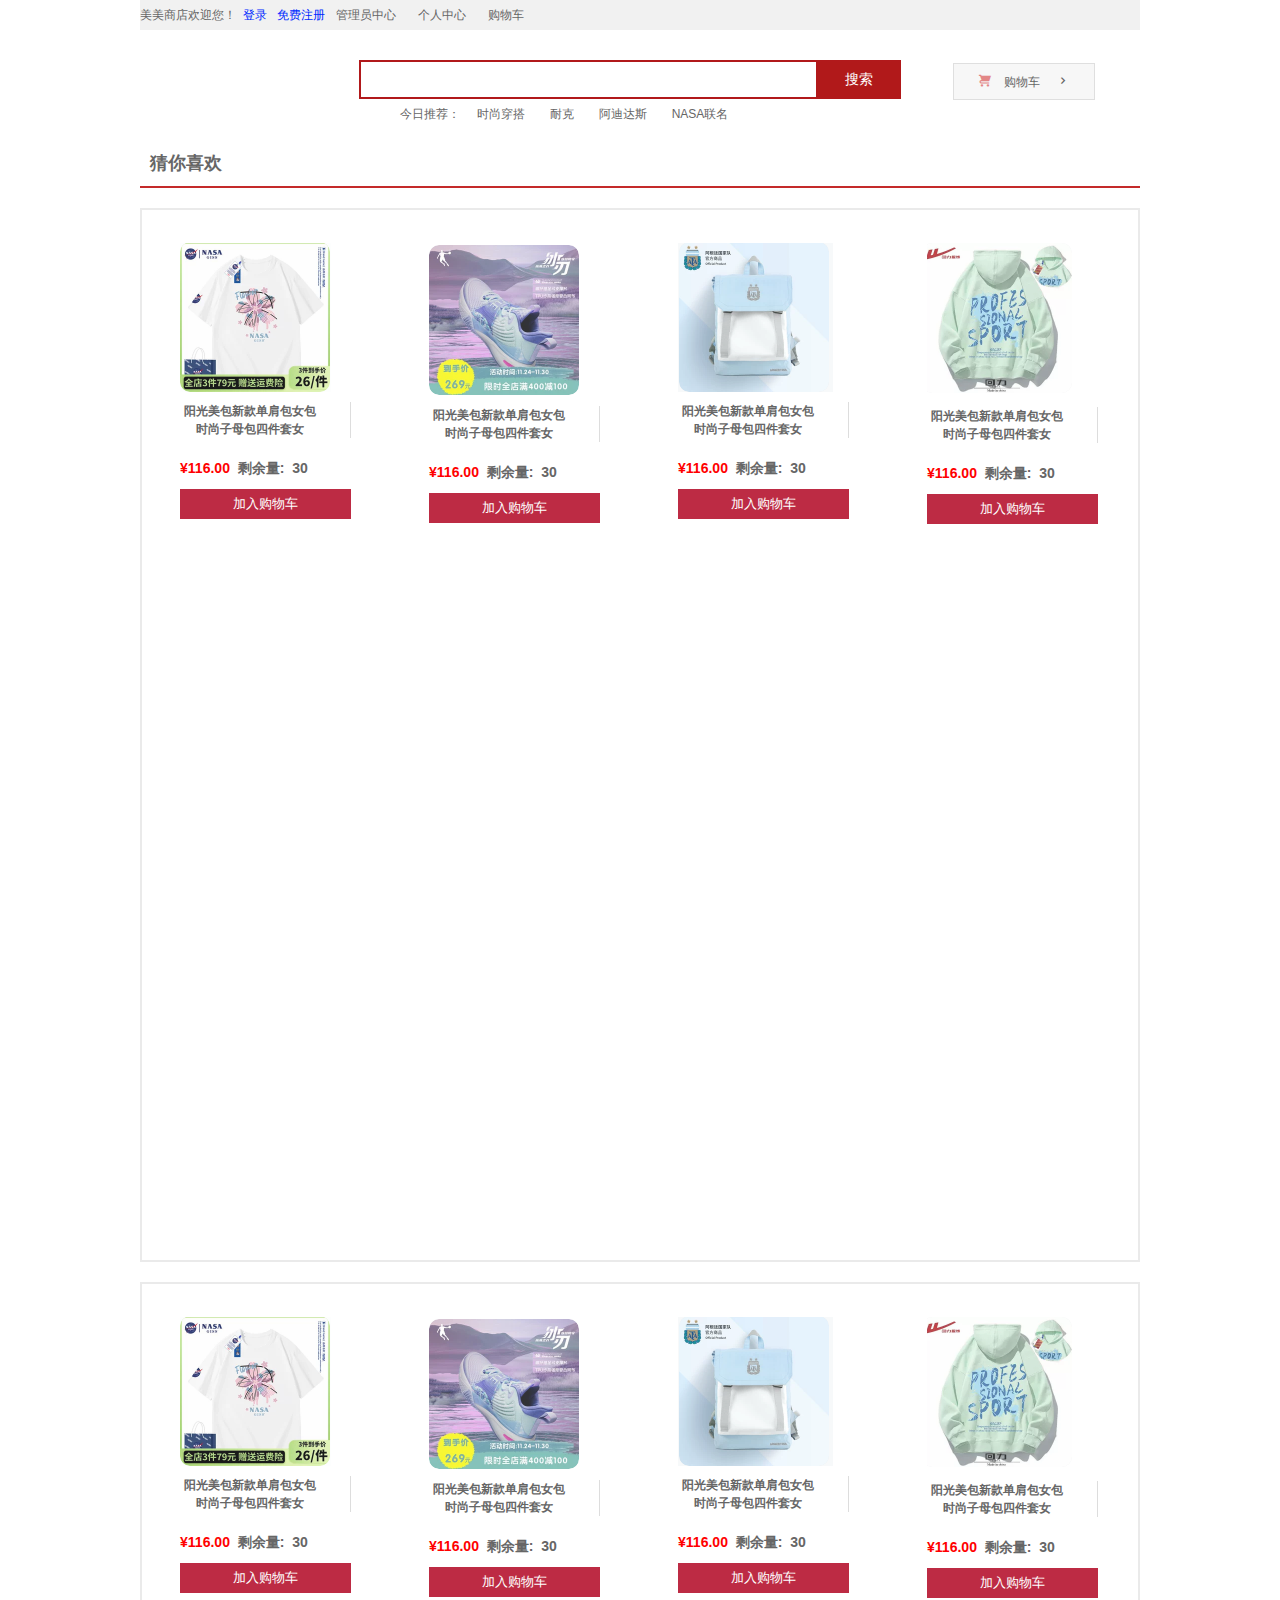
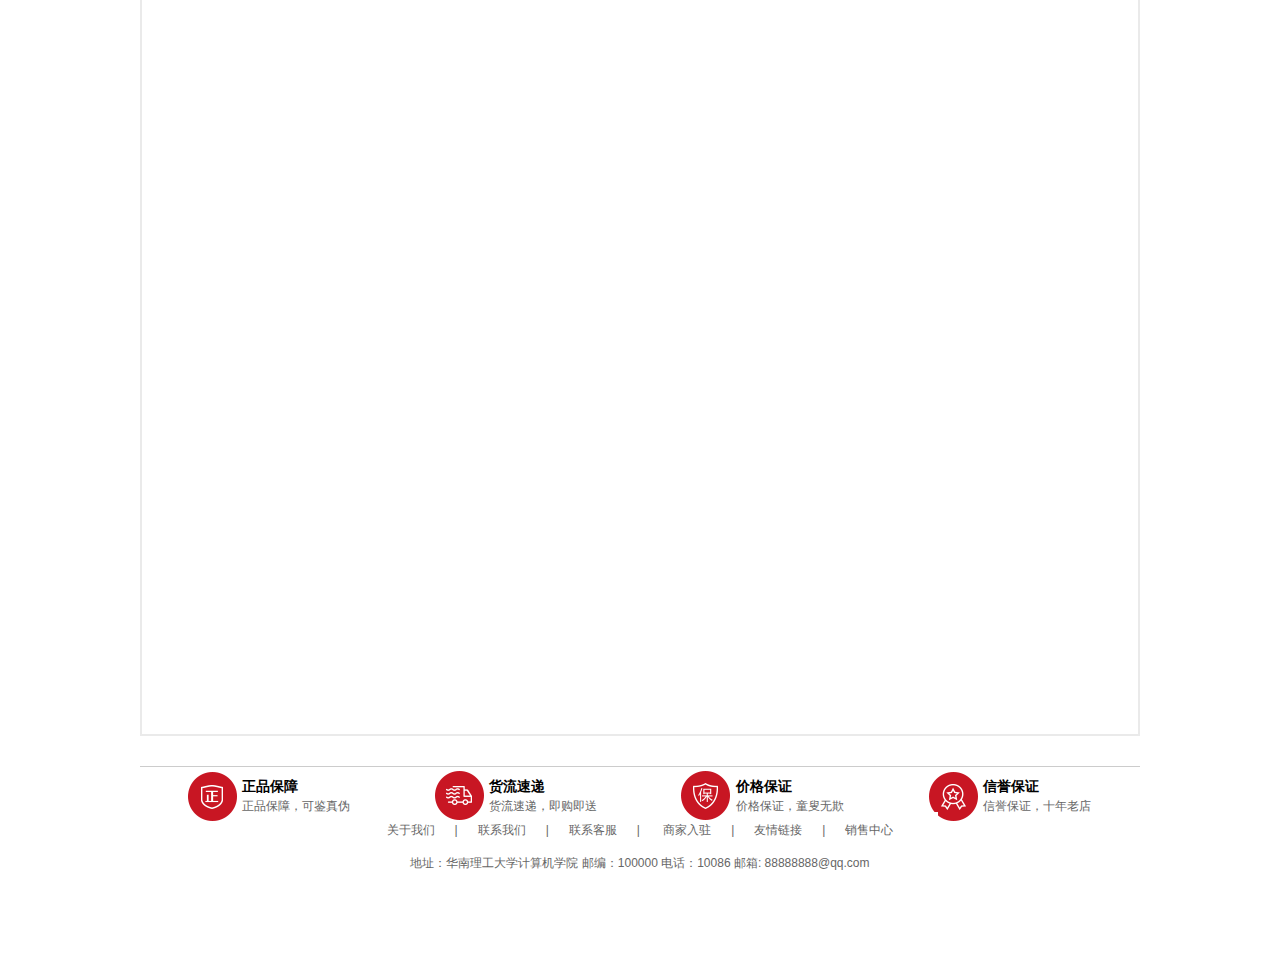
<file: web/html/index.html>
<!DOCTYPE html>
<html lang="en">

<head>
    <meta charset="UTF-8">
    <meta name="viewport" content="width=device-width, initial-scale=1.0">
    <!-- SEO优化 -->
    <title>陈远生的商店！</title>
    <meta name="description" content="南院百家汇-专业综合网上购物商城，服务良好。销售生活用品、学习用户、水果等" />
    <meta name="keywords" content="南宁学院，百家汇，超市，水果，生活用品" />
    <!-- 引入favicon图标 -->
    <link rel="the_top icon" href="../icon.ico" />
    <!-- 连接初始化样式 -->
    <link rel="stylesheet" href="../css/base.css">
    <!-- 连接公共样式 -->
    <link rel="stylesheet" href="../css/common.css">
    <!-- 引入index样式 -->
    <link rel="stylesheet" href="../css/index.css">
</head>

<!-- 导航栏模块top -->
<section>
    <div class="frame">
        <div class="the_top">
            <div class="topleft">
                <ul>
                    <li>美美商店欢迎您！</li>
                    <li>
                        <a href="login.html"><span style="color: #002aff ">&nbsp;&nbsp;登录</span></a>
                        <a href="register.html" ><span style="color: #002aff ">&nbsp;&nbsp;免费注册</span></a>
                    </li>
                </ul>
            </div>
            <div class="topright">
                <ul>
                    <li><a href="admin.html" >管理员中心</a></li>
                    <li><a href="user.html" >个人中心</a></li>
                    <li><a href="shopping.html">购物车</a></li>
                </ul>
            </div>
        </div>
    </div>
</section>

<!-- 搜索栏模块 -->
<header class="header frame">
    <div class="search">
        <input type="search">
        <button>搜索</button>
    </div>
    <div class="hotwords">
        <ul>
            <li><span>今日推荐：&nbsp;&nbsp;&nbsp;&nbsp;&nbsp;</span></li>
            <li><a href="#">时尚穿搭</a></li>
            <li><a href="#">耐克</a></li>
            <li><a href="#">阿迪达斯</a></li>
            <li><a href="#">NASA联名</a></li>
        </ul>
    </div>
    <a href="shopping.html"><div class="shopping">购物车
    </div></a>
</header>

<!--猜你喜欢  -->
<div class="frame">
    <div class="headline">
        <h3>猜你喜欢</h3>
    </div>
</div>

<div class="frame">
    <div class="like">
        <div class="like-bd">
            <ul>
                <li>
                    <dl>
                        <dd>
                            <img src="../pictures/1.png" alt="">
                            <div class="like-text">
                                <p>阳光美包新款单肩包女包时尚子母包四件套女</p>
                                <h3><span style="color: red; ">¥116.00</span>
                                    &nbsp;剩余量:&nbsp;&nbsp;30
                                </h3>
                            </div>
                            <a href="#"><div class="shopping-trolley">加入购物车</div></a>
                        </dd>
                    </dl>
                </li>
                <li>
                    <dl>
                        <dd>
                            <img src="../pictures/2.png" alt="">
                            <div class="like-text">
                                <p>阳光美包新款单肩包女包时尚子母包四件套女</p>
                                <h3><span style="color: red; ">¥116.00</span>
                                    &nbsp;剩余量:&nbsp;&nbsp;30
                                </h3>
                            </div>
                            <a href="#"><div class="shopping-trolley">加入购物车</div></a>
                        </dd>
                    </dl>
                </li>
                <li>
                    <dl>
                        <dd>
                            <img src="../pictures/3.png" alt="">
                            <div class="like-text">
                                <p>阳光美包新款单肩包女包时尚子母包四件套女</p>
                                <h3><span style="color: red; ">¥116.00</span>
                                    &nbsp;剩余量:&nbsp;&nbsp;30
                                </h3>
                            </div>
                            <a href="#"><div class="shopping-trolley">加入购物车</div></a>
                        </dd>
                    </dl>
                </li>
                <li>
                    <dl>
                        <dd>
                            <img src="../pictures/4.png" alt="">
                            <div class="like-text">
                                <p>阳光美包新款单肩包女包时尚子母包四件套女</p>
                                <h3><span style="color: red; ">¥116.00</span>
                                    &nbsp;剩余量:&nbsp;&nbsp;30
                                </h3>
                            </div>
                            <a href="#"><div class="shopping-trolley">加入购物车</div></a>
                        </dd>
                    </dl>
                </li>
            </ul>
        </div>
    </div>
</div>

<div class="frame">
    <div class="like">
        <div class="like-bd">
            <ul>
                <li>
                    <dl>
                        <dd>
                            <img src="../pictures/1.png" alt="">
                            <div class="like-text">
                                <p>阳光美包新款单肩包女包时尚子母包四件套女</p>
                                <h3><span style="color: red; ">¥116.00</span>
                                    &nbsp;剩余量:&nbsp;&nbsp;30
                                </h3>
                            </div>
                            <a href="#"><div class="shopping-trolley">加入购物车</div></a>
                        </dd>
                    </dl>
                </li>
                <li>
                    <dl>
                        <dd>
                            <img src="../pictures/2.png" alt="">
                            <div class="like-text">
                                <p>阳光美包新款单肩包女包时尚子母包四件套女</p>
                                <h3><span style="color: red; ">¥116.00</span>
                                    &nbsp;剩余量:&nbsp;&nbsp;30
                                </h3>
                            </div>
                            <a href="#"><div class="shopping-trolley">加入购物车</div></a>
                        </dd>
                    </dl>
                </li>
                <li>
                    <dl>
                        <dd>
                            <img src="../pictures/3.png" alt="">
                            <div class="like-text">
                                <p>阳光美包新款单肩包女包时尚子母包四件套女</p>
                                <h3><span style="color: red; ">¥116.00</span>
                                    &nbsp;剩余量:&nbsp;&nbsp;30
                                </h3>
                            </div>
                            <a href="#"><div class="shopping-trolley">加入购物车</div></a>
                        </dd>
                    </dl>
                </li>
                <li>
                    <dl>
                        <dd>
                            <img src="../pictures/4.png" alt="">
                            <div class="like-text">
                                <p>阳光美包新款单肩包女包时尚子母包四件套女</p>
                                <h3><span style="color: red; ">¥116.00</span>
                                    &nbsp;剩余量:&nbsp;&nbsp;30
                                </h3>
                            </div>
                            <a href="#"><div class="shopping-trolley">加入购物车</div></a>
                        </dd>
                    </dl>
                </li>
            </ul>
        </div>
    </div>
</div>









<!-- 底部栏目 -->
<div class="frame" >
    <div class="bottom_blank"></div>
    <div class="bottom_column">
        <ul>
            <li>
                <h5 class="logo1"></h5>
                <div class="service_txt">
                    <h4>正品保障</h4>
                    <p>正品保障，可鉴真伪</p>
                </div>
            </li>
            <li>
                <h5 class="logo2"></h5>
                <div class="service_txt">
                    <h4>货流速递</h4>
                    <p>货流速递，即购即送</p>
                </div>
            </li>
            <li>
                <h5 class="logo3"></h5>
                <div class="service_txt">
                    <h4>价格保证</h4>
                    <p>价格保证，童叟无欺</p>
                </div>
            </li>
            <li>
                <h5 class="logo4"></h5>
                <div class="service_txt">
                    <h4>信誉保证</h4>
                    <p>信誉保证，十年老店</p>
                </div>
            </li>
        </ul>
    </div>
    <!-- 信息模块 -->
    <div class="bottom_column_1">
        <div class="link">
            <a href="#">关于我们</a>|<a href="#">联系我们</a>|<a href="#">联系客服</a>|
            <a href="#">商家入驻</a>|<a href="#">友情链接</a>|<a href="#">销售中心</a>
        </div>
        <div class="copyright">
            地址：华南理工大学计算机学院   邮编：100000   电话：10086  邮箱: 88888888@qq.com
        </div>
    </div>
    <div class="bottom_blank"></div>
    <div class="bottom_blank"></div>
    <div class="bottom_blank"></div>
</div>

</html>
</file>
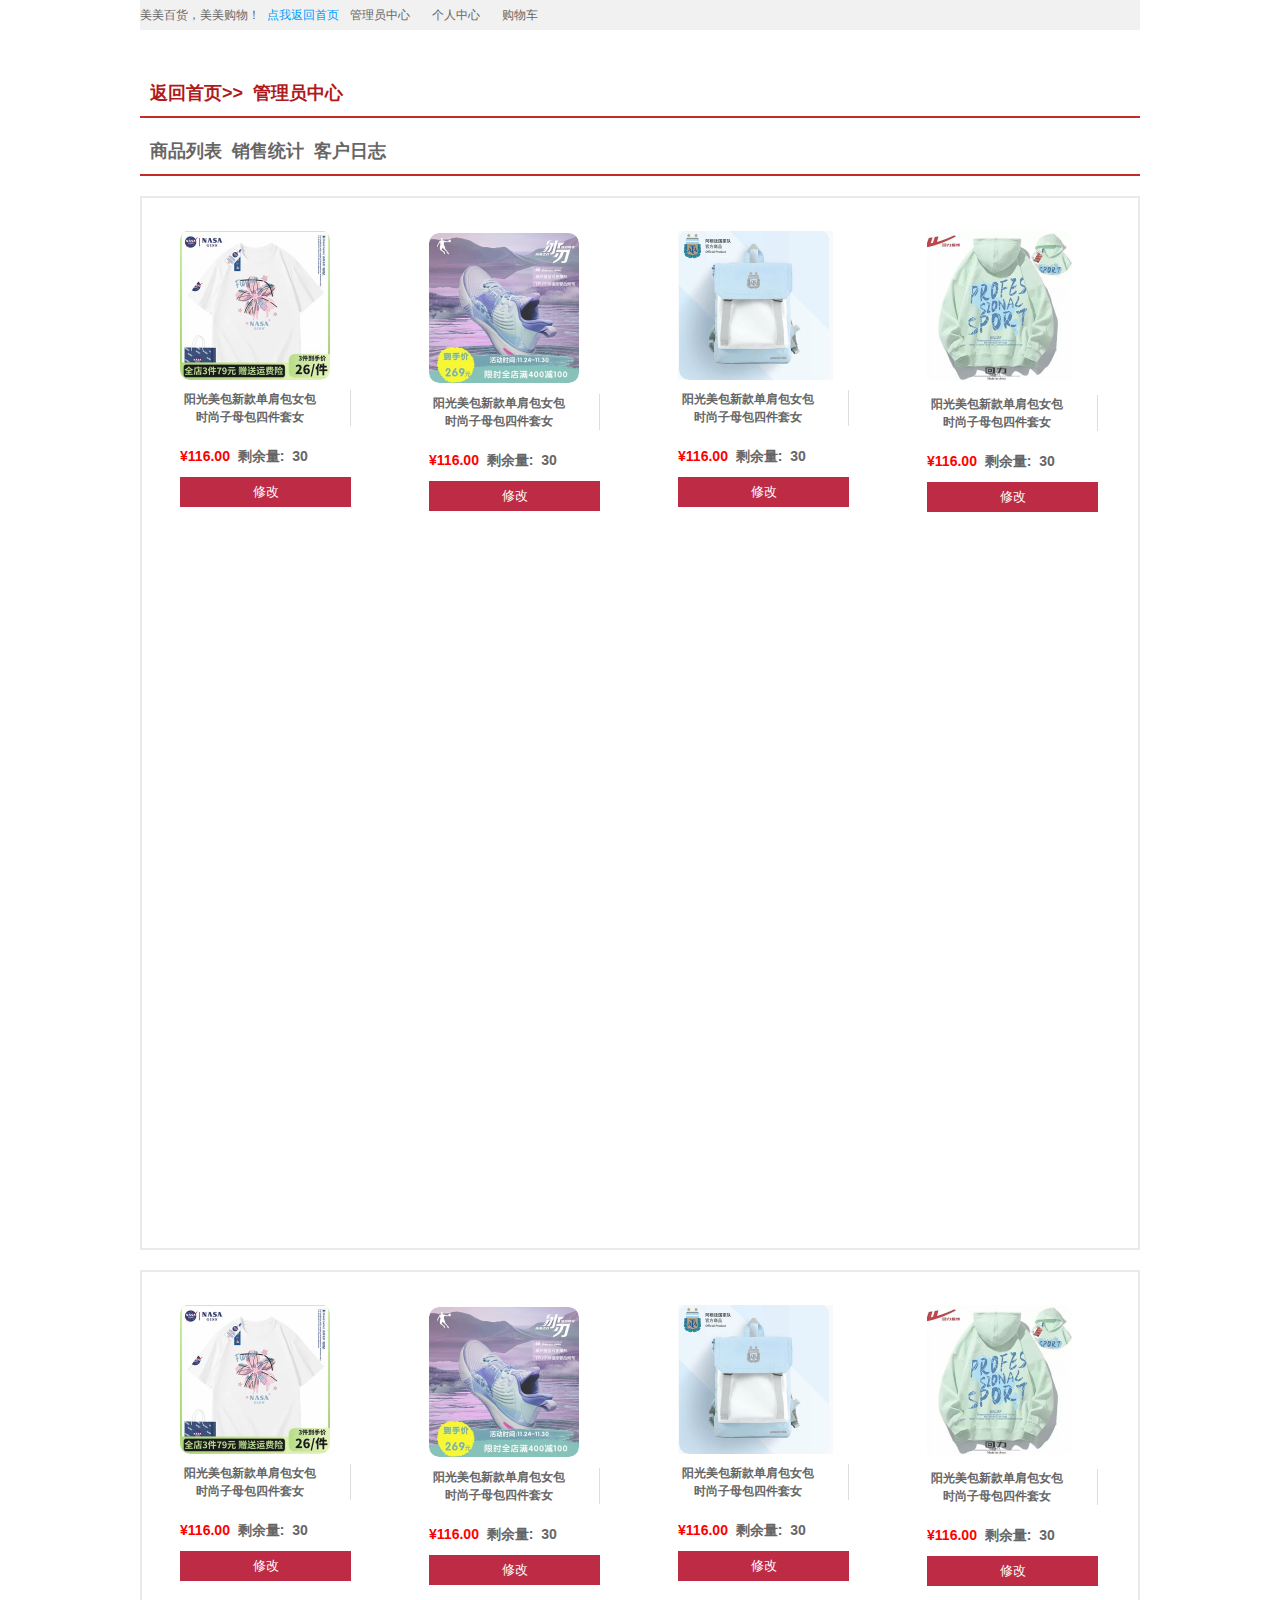
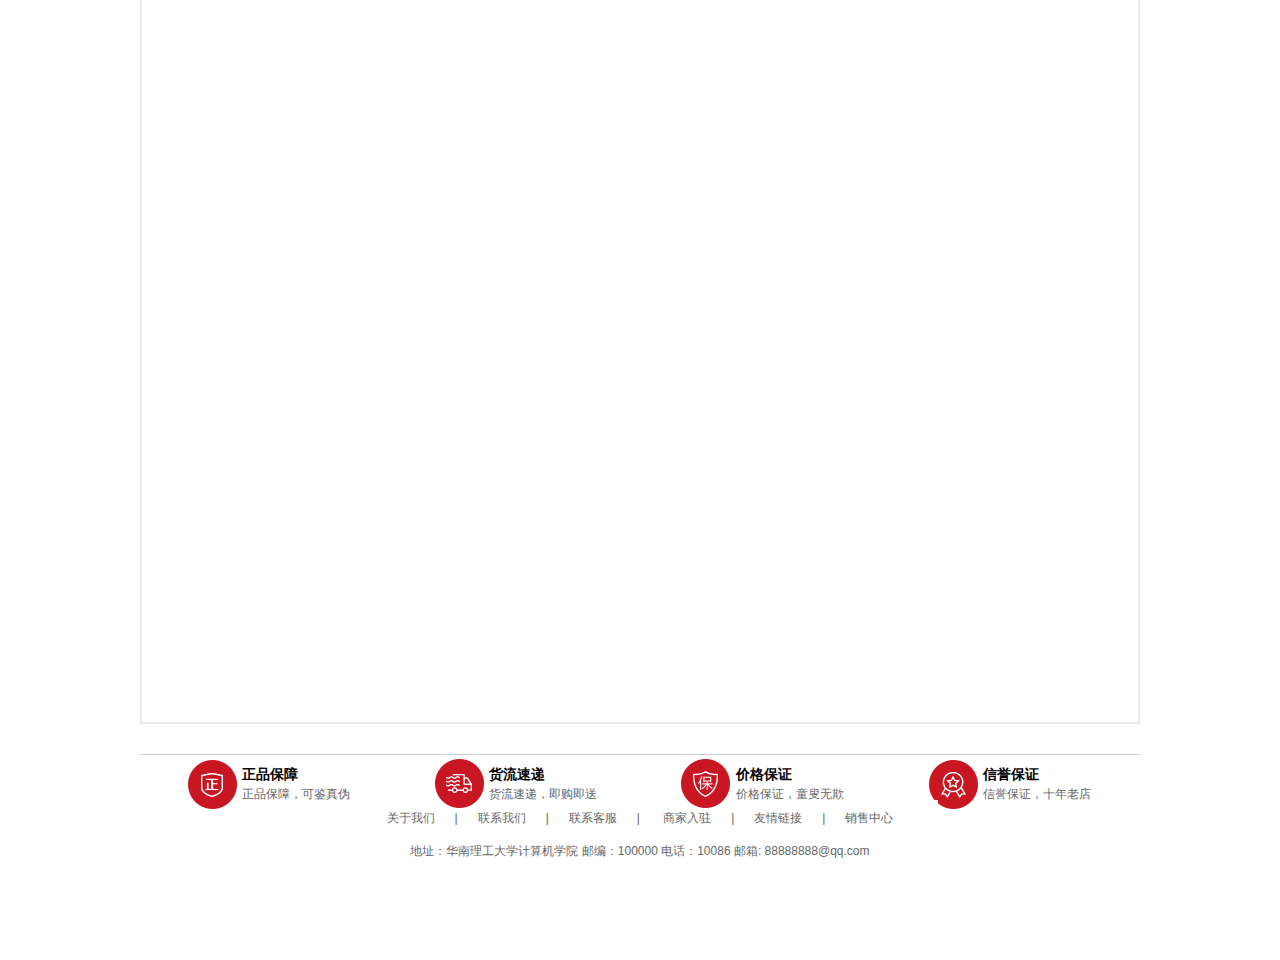
<file: web/html/admin.html>
<!DOCTYPE html>
<html lang="en">
<head>
  <meta charset="UTF-8">
  <meta name="viewport" content="width=device-width, initial-scale=1.0">
  <title>管理员中心</title>
  <link rel="stylesheet" href="../css/base.css">
  <link rel="stylesheet" href="../css/common.css">
  <link rel="stylesheet" href="../css/register.css">
  <link rel="stylesheet" href="../css/index.css">
  <link rel="the_top icon" href="../icon.ico" />
</head>
<body>


<!-- 最顶端导航栏 -->
<section>
  <div class="frame">
    <div class="the_top">
      <div class="topleft">
        <ul>
          <li>美美百货，美美购物！</li>
          <li>&nbsp;&nbsp;<a href="index.html"><span style="color: #009dff">点我返回首页</span> </a></li>
        </ul>
      </div>
      <div class="topright">
        <ul>
          <li><a href="admin.html" >管理员中心</a></li>
          <li><a href="user.html" >个人中心</a></li>
          <li><a href="shopping.html">购物车</a></li>
        </ul>
      </div>
    </div>
  </div>
</section>

<!--第二个导航栏  -->
<div class="frame">
  <div class="head_blank"></div>
  <div class="headline">
    <h3><a href="index.html"> <span style="color: #b1191a">返回首页>></span></a></h3>
    <h3><span style="color: #b1191a">管理员中心</span> </h3>
  </div>
</div>

<!--猜你喜欢  -->
<div class="frame">
  <div class="headline">
    <a href="#"><h3>商品列表</h3></a>
    <a href="#"><h3>销售统计</h3></a>
    <a href="#"><h3>客户日志</h3></a>
  </div>
</div>

<div class="frame">
  <div class="like">
    <div class="like-bd">
      <ul>
        <li>
          <dl>
            <dd>
              <img src="../pictures/1.png" alt="">
              <div class="like-text">
                <p>阳光美包新款单肩包女包时尚子母包四件套女</p>
                <h3><span style="color: red; ">¥116.00</span>
                  &nbsp;剩余量:&nbsp;&nbsp;30
                </h3>
              </div>
              <a href="#"><div class="shopping-trolley">修改</div></a>
            </dd>
          </dl>
        </li>
        <li>
          <dl>
            <dd>
              <img src="../pictures/2.png" alt="">
              <div class="like-text">
                <p>阳光美包新款单肩包女包时尚子母包四件套女</p>
                <h3><span style="color: red; ">¥116.00</span>
                  &nbsp;剩余量:&nbsp;&nbsp;30
                </h3>
              </div>
              <a href="#"><div class="shopping-trolley">修改</div></a>
            </dd>
          </dl>
        </li>
        <li>
          <dl>
            <dd>
              <img src="../pictures/3.png" alt="">
              <div class="like-text">
                <p>阳光美包新款单肩包女包时尚子母包四件套女</p>
                <h3><span style="color: red; ">¥116.00</span>
                  &nbsp;剩余量:&nbsp;&nbsp;30
                </h3>
              </div>
              <a href="#"><div class="shopping-trolley">修改</div></a>
            </dd>
          </dl>
        </li>
        <li>
          <dl>
            <dd>
              <img src="../pictures/4.png" alt="">
              <div class="like-text">
                <p>阳光美包新款单肩包女包时尚子母包四件套女</p>
                <h3><span style="color: red; ">¥116.00</span>
                  &nbsp;剩余量:&nbsp;&nbsp;30
                </h3>
              </div>
              <a href="#"><div class="shopping-trolley">修改</div></a>
            </dd>
          </dl>
        </li>
      </ul>
    </div>
  </div>
</div>

<div class="frame">
  <div class="like">
    <div class="like-bd">
      <ul>
        <li>
          <dl>
            <dd>
              <img src="../pictures/1.png" alt="">
              <div class="like-text">
                <p>阳光美包新款单肩包女包时尚子母包四件套女</p>
                <h3><span style="color: red; ">¥116.00</span>
                  &nbsp;剩余量:&nbsp;&nbsp;30
                </h3>
              </div>
              <a href="#"><div class="shopping-trolley">修改</div></a>
            </dd>
          </dl>
        </li>
        <li>
          <dl>
            <dd>
              <img src="../pictures/2.png" alt="">
              <div class="like-text">
                <p>阳光美包新款单肩包女包时尚子母包四件套女</p>
                <h3><span style="color: red; ">¥116.00</span>
                  &nbsp;剩余量:&nbsp;&nbsp;30
                </h3>
              </div>
              <a href="#"><div class="shopping-trolley">修改</div></a>
            </dd>
          </dl>
        </li>
        <li>
          <dl>
            <dd>
              <img src="../pictures/3.png" alt="">
              <div class="like-text">
                <p>阳光美包新款单肩包女包时尚子母包四件套女</p>
                <h3><span style="color: red; ">¥116.00</span>
                  &nbsp;剩余量:&nbsp;&nbsp;30
                </h3>
              </div>
              <a href="#"><div class="shopping-trolley">修改</div></a>
            </dd>
          </dl>
        </li>
        <li>
          <dl>
            <dd>
              <img src="../pictures/4.png" alt="">
              <div class="like-text">
                <p>阳光美包新款单肩包女包时尚子母包四件套女</p>
                <h3><span style="color: red; ">¥116.00</span>
                  &nbsp;剩余量:&nbsp;&nbsp;30
                </h3>
              </div>
              <a href="#"><div class="shopping-trolley">修改</div></a>
            </dd>
          </dl>
        </li>
      </ul>
    </div>
  </div>
</div>

<!-- 底部栏目 -->
<div class="frame" >
  <div class="bottom_blank"></div>
  <div class="bottom_column">
    <ul>
      <li>
        <h5 class="logo1"></h5>
        <div class="service_txt">
          <h4>正品保障</h4>
          <p>正品保障，可鉴真伪</p>
        </div>
      </li>
      <li>
        <h5 class="logo2"></h5>
        <div class="service_txt">
          <h4>货流速递</h4>
          <p>货流速递，即购即送</p>
        </div>
      </li>
      <li>
        <h5 class="logo3"></h5>
        <div class="service_txt">
          <h4>价格保证</h4>
          <p>价格保证，童叟无欺</p>
        </div>
      </li>
      <li>
        <h5 class="logo4"></h5>
        <div class="service_txt">
          <h4>信誉保证</h4>
          <p>信誉保证，十年老店</p>
        </div>
      </li>
    </ul>
  </div>
  <!-- 信息模块 -->
  <div class="bottom_column_1">
    <div class="link">
      <a href="#">关于我们</a>|<a href="#">联系我们</a>|<a href="#">联系客服</a>|
      <a href="#">商家入驻</a>|<a href="#">友情链接</a>|<a href="#">销售中心</a>
    </div>
    <div class="copyright">
      地址：华南理工大学计算机学院   邮编：100000   电话：10086  邮箱: 88888888@qq.com
    </div>
  </div>
  <div class="bottom_blank"></div>
  <div class="bottom_blank"></div>
  <div class="bottom_blank"></div>
</div>

</body>
</html>
</file>
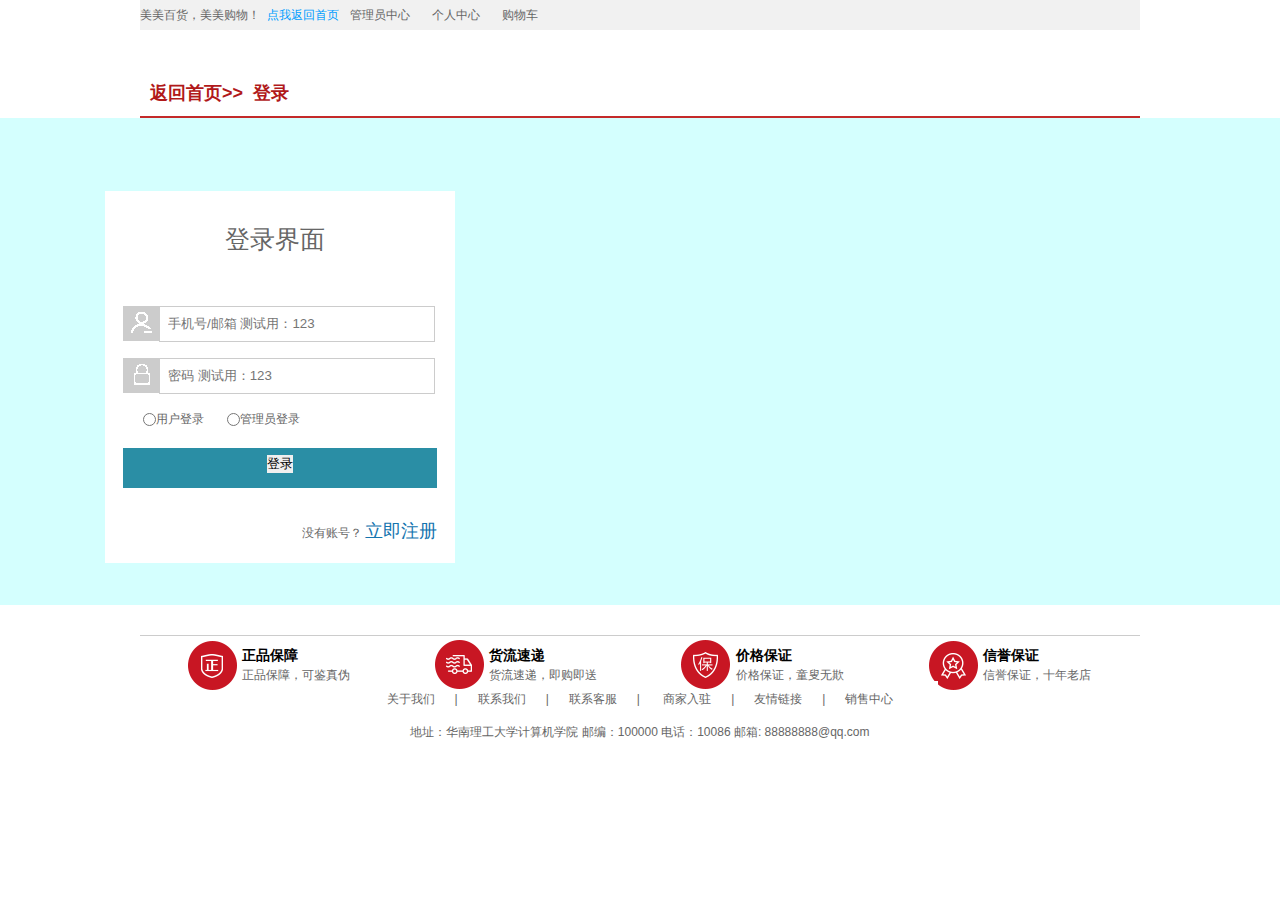
<file: web/html/login.html>
<!DOCTYPE html>
<html lang="en">

<head>
    <meta charset="UTF-8">
    <meta name="viewport" content="width=device-width, initial-scale=1.0">
    <title>登录页面</title>
    <!--    关联css文件-->
    <link rel="stylesheet" href="../css/common.css">
    <link rel="stylesheet" href="../css/base.css">
    <link rel="stylesheet" href="../css/login.css">
    <link rel="stylesheet" href="../css/index.css">
    <link rel="the_top icon" href="../icon.ico" />
</head>

<body>

<!-- 最顶端导航栏 -->
<section>
    <div class="frame">
        <div class="the_top">
            <div class="topleft">
                <ul>
                    <li>美美百货，美美购物！</li>
                    <li>&nbsp;&nbsp;<a href="index.html"><span style="color: #009dff">点我返回首页</span> </a></li>
                </ul>
            </div>
            <div class="topright">
                <ul>
                    <li><a href="admin.html" >管理员中心</a></li>
                    <li><a href="user.html" >个人中心</a></li>
                    <li><a href="shopping.html">购物车</a></li>
                </ul>
            </div>
        </div>
    </div>
</section>

    <!--第二个导航栏  -->
    <div class="frame">
        <div class="head_blank"></div>
        <div class="headline">
            <h3><a href="index.html"> <span style="color: #b1191a">返回首页>></span></a></h3>
            <h3><span style="color: #b1191a">登录</span> </h3>
        </div>
    </div>


<div class="login-box">
    <!--    中间层-->
    <div class="login-middle">
        <!--        中间框框-->
        <div class="login-middle-frame">
            <div class="loginform">
                <!--                    用户、管理员登录-->
                <div class="nav-tab">
                    <a href="#" class="style_blue">登录界面</a>
                </div>
                <div class="tab-content">
                    <div class="profix">
                        <!--                        定义向何处发送表单数据-->
                        <form action="form">
                            <div class="input-prepend">
                                <span class="prependtop"></span>
                                <input type="text" placeholder="手机号/邮箱 测试用：123">
                            </div>
                            <div class="input-prepend">
                                <span class="prependlast"></span>
                                <input type="text" placeholder="密码 测试用：123">
                            </div>
                            <div class="setting">
                                <input type="radio" name="user">用户登录
                                <input type="radio" name="user">管理员登录
                            </div>
                            <div class="buttom">
                                <input type="submit" value="登录">
                            </div>
                            <div class="registration">
                                <span>没有账号？</span>
                                <a href="register.html">立即注册</a>
                            </div>
                        </form>
                    </div>
                </div>
            </div>
        </div>
    </div>
</div>

<!-- 底部栏目 -->
<div class="frame" >
    <div class="bottom_blank"></div>
    <div class="bottom_column">
        <ul>
            <li>
                <h5 class="logo1"></h5>
                <div class="service_txt">
                    <h4>正品保障</h4>
                    <p>正品保障，可鉴真伪</p>
                </div>
            </li>
            <li>
                <h5 class="logo2"></h5>
                <div class="service_txt">
                    <h4>货流速递</h4>
                    <p>货流速递，即购即送</p>
                </div>
            </li>
            <li>
                <h5 class="logo3"></h5>
                <div class="service_txt">
                    <h4>价格保证</h4>
                    <p>价格保证，童叟无欺</p>
                </div>
            </li>
            <li>
                <h5 class="logo4"></h5>
                <div class="service_txt">
                    <h4>信誉保证</h4>
                    <p>信誉保证，十年老店</p>
                </div>
            </li>
        </ul>
    </div>
    <!-- 信息模块 -->
    <div class="bottom_column_1">
        <div class="link">
            <a href="#">关于我们</a>|<a href="#">联系我们</a>|<a href="#">联系客服</a>|
            <a href="#">商家入驻</a>|<a href="#">友情链接</a>|<a href="#">销售中心</a>
        </div>
        <div class="copyright">
            地址：华南理工大学计算机学院   邮编：100000   电话：10086  邮箱: 88888888@qq.com
        </div>
    </div>
    <div class="bottom_blank"></div>
    <div class="bottom_blank"></div>
    <div class="bottom_blank"></div>
</div>


</body>
</html>
</file>
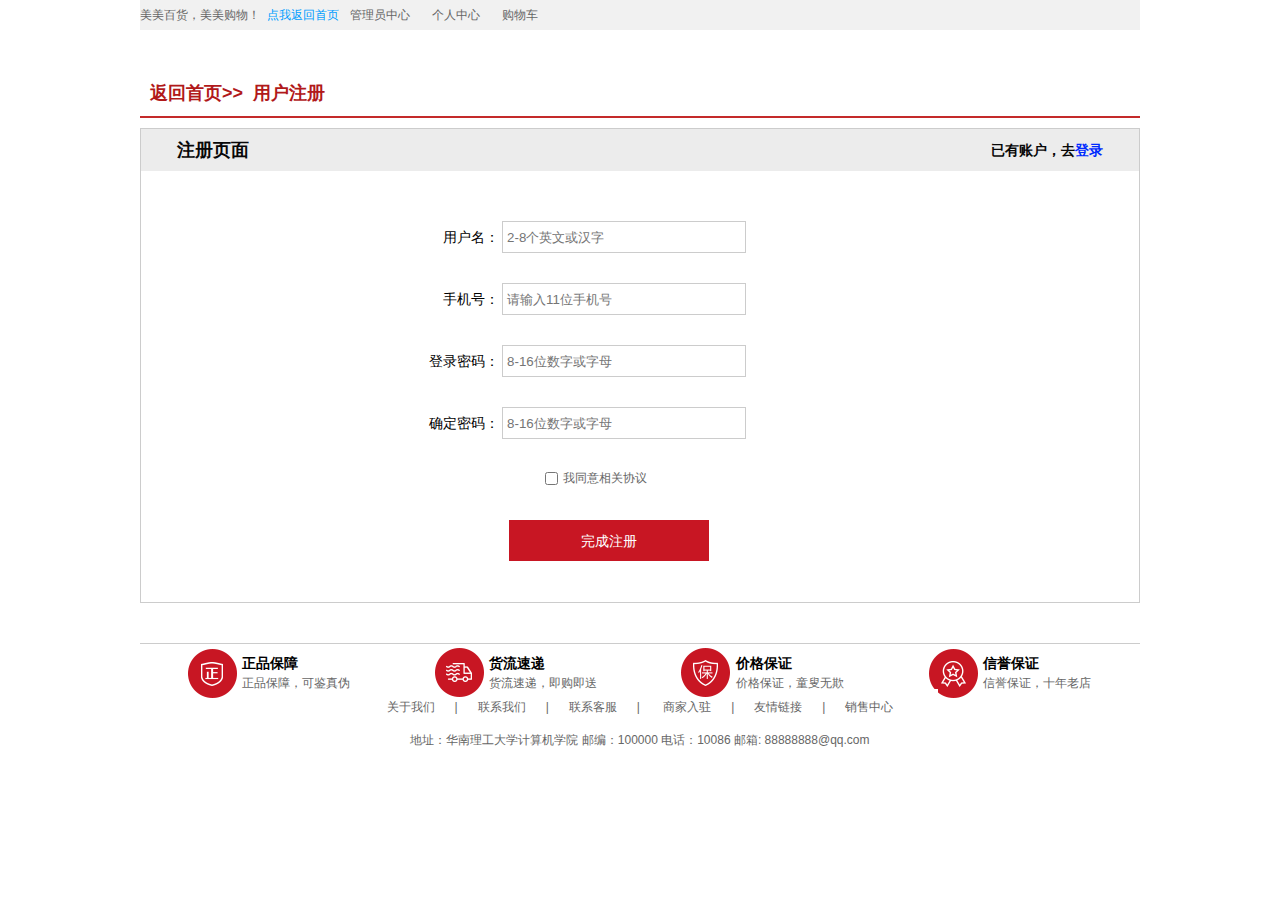
<file: web/html/register.html>
<!DOCTYPE html>
<html lang="en">

<head>
    <meta charset="UTF-8">
    <meta name="viewport" content="width=device-width, initial-scale=1.0">
    <title>注册页面</title>
    <link rel="stylesheet" href="../css/base.css">
    <link rel="stylesheet" href="../css/common.css">
    <link rel="stylesheet" href="../css/register.css">
    <link rel="stylesheet" href="../css/index.css">
    <link rel="the_top icon" href="../icon.ico" />
</head>

<body>

<!-- 最顶端导航栏 -->
<section>
    <div class="frame">
        <div class="the_top">
            <div class="topleft">
                <ul>
                    <li>美美百货，美美购物！</li>
                    <li>&nbsp;&nbsp;<a href="index.html"><span style="color: #009dff">点我返回首页</span> </a></li>
                </ul>
            </div>
            <div class="topright">
                <ul>
                    <li><a href="admin.html" >管理员中心</a></li>
                    <li><a href="user.html" >个人中心</a></li>
                    <li><a href="shopping.html">购物车</a></li>
                </ul>
            </div>
        </div>
    </div>
</section>

<!--第二个导航栏  -->
<div class="frame">
    <div class="head_blank"></div>
    <div class="headline">
        <h3><a href="index.html"> <span style="color: #b1191a">返回首页>></span></a></h3>
        <h3><span style="color: #b1191a">用户注册</span> </h3>
    </div>
</div>



<div class="frame">
    <div class="register">
        <h3>注册页面
            <div class="login">
                已有账户，去<a href="login.html" class="style_red"><span style="color: #002aff ">登录</span></a>
            </div>
        </h3>
        <div class="reg-form">
            <form action="">
                <ul>
                    <li>
                        <label for="">用户名：</label>
                        <input type="text" class="input" placeholder=" 2-8个英文或汉字">
                    </li>
                    <li>
                        <label for="">手机号：</label>
                        <input type="tel" class="input" placeholder=" 请输入11位手机号">
                    </li>
                    <!--                        <li>-->
                    <!--                            <label for="">短信验证码：</label>-->
                    <!--                            <input type="tel" class="input"placeholder=" 请输入4位验证码">-->
                    <!--                        </li>-->
                    <li>
                        <label for="">登录密码：</label>
                        <input type="password" class="input" placeholder=" 8-16位数字或字母">
                    </li>
                    <li>
                        <label for="">确定密码：</label>
                        <input type="password" class="input"placeholder=" 8-16位数字或字母">
                    </li>
                    <li class="agree">
                        <input type="checkbox">我同意相关协议
                    </li>
                    <li>
                        <!-- <input type="submit" value="提交按钮" class="btn"> -->
                        <a href="login.html" class="btn">完成注册</a>
                    </li>
                </ul>
            </form>
        </div>
    </div>
    <!-- 底部栏目 -->
    <div class="frame" >
        <div class="bottom_blank"></div>
        <div class="bottom_column">
            <ul>
                <li>
                    <h5 class="logo1"></h5>
                    <div class="service_txt">
                        <h4>正品保障</h4>
                        <p>正品保障，可鉴真伪</p>
                    </div>
                </li>
                <li>
                    <h5 class="logo2"></h5>
                    <div class="service_txt">
                        <h4>货流速递</h4>
                        <p>货流速递，即购即送</p>
                    </div>
                </li>
                <li>
                    <h5 class="logo3"></h5>
                    <div class="service_txt">
                        <h4>价格保证</h4>
                        <p>价格保证，童叟无欺</p>
                    </div>
                </li>
                <li>
                    <h5 class="logo4"></h5>
                    <div class="service_txt">
                        <h4>信誉保证</h4>
                        <p>信誉保证，十年老店</p>
                    </div>
                </li>
            </ul>
        </div>
        <!-- 信息模块 -->
        <div class="bottom_column_1">
            <div class="link">
                <a href="#">关于我们</a>|<a href="#">联系我们</a>|<a href="#">联系客服</a>|
                <a href="#">商家入驻</a>|<a href="#">友情链接</a>|<a href="#">销售中心</a>
            </div>
            <div class="copyright">
                地址：华南理工大学计算机学院   邮编：100000   电话：10086  邮箱: 88888888@qq.com
            </div>
        </div>
        <div class="bottom_blank"></div>
        <div class="bottom_blank"></div>
        <div class="bottom_blank"></div>
    </div>
</div>


</body>

</html>
</file>
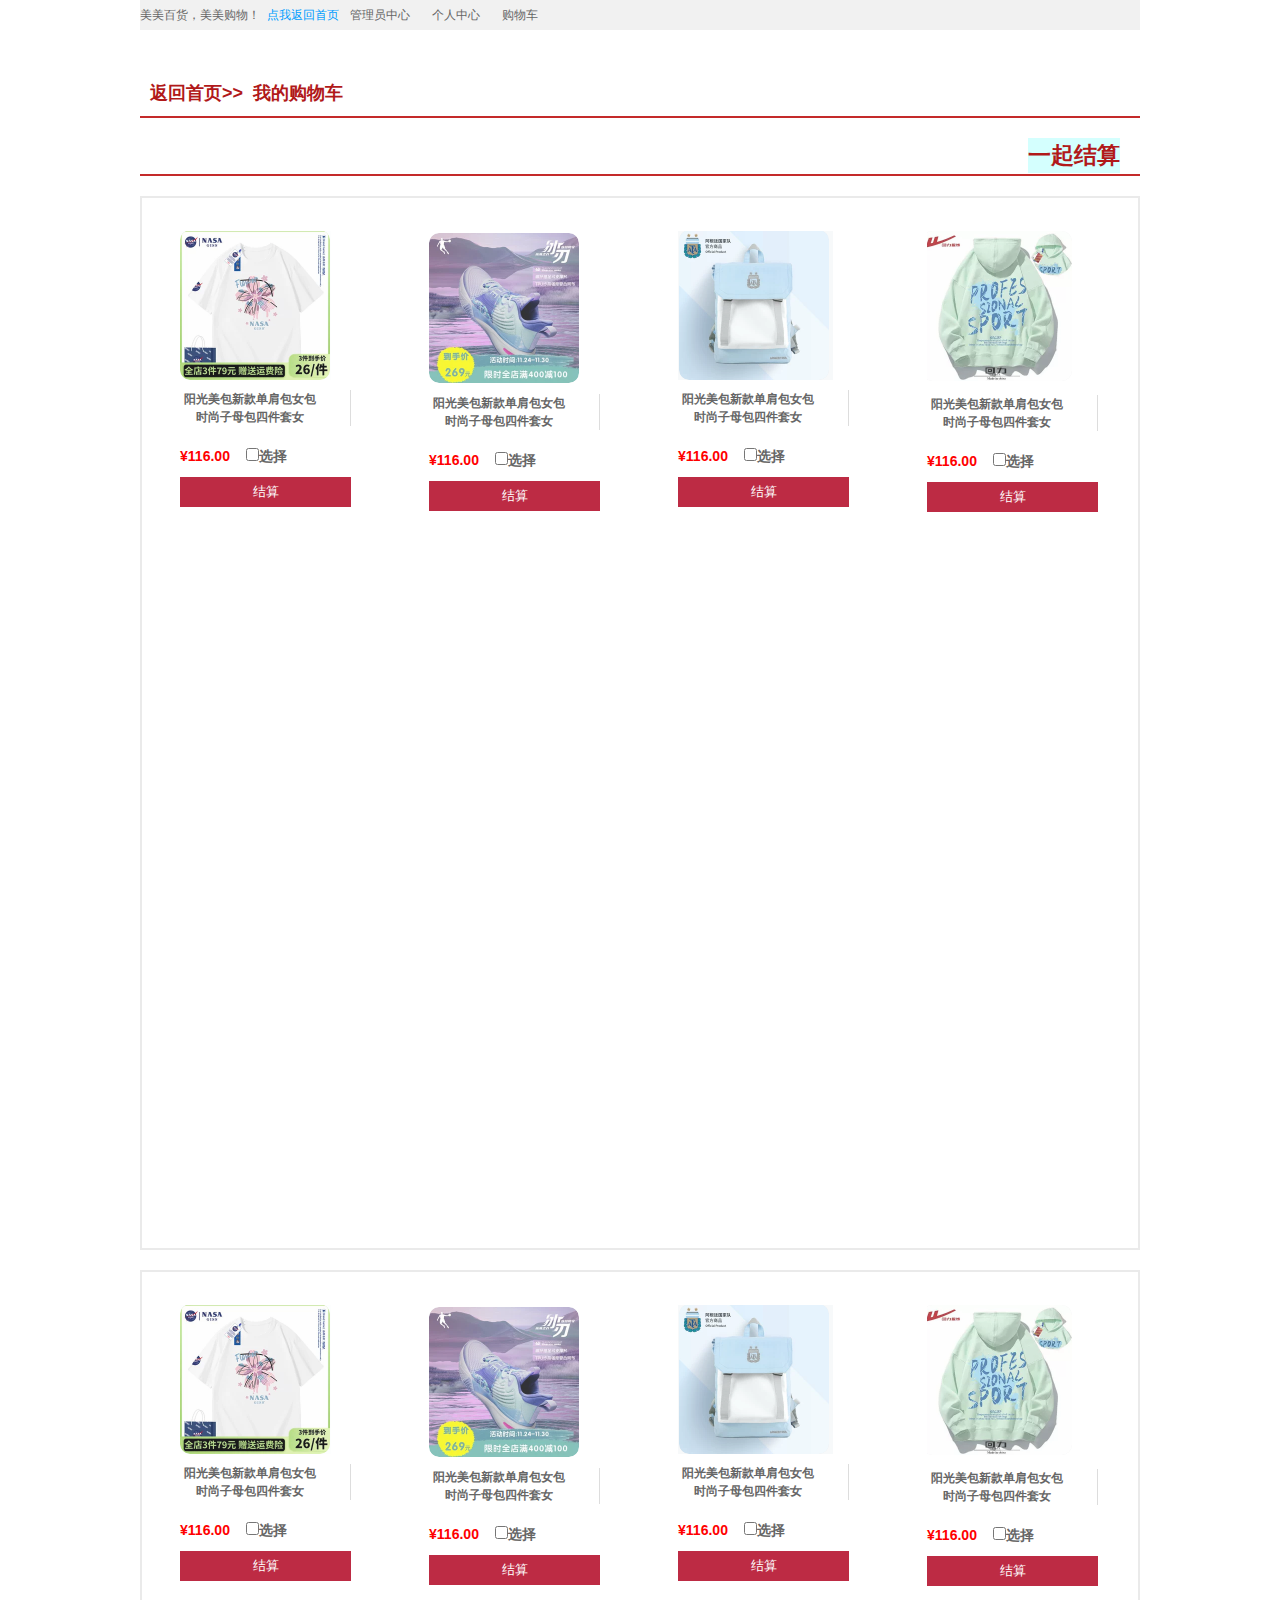
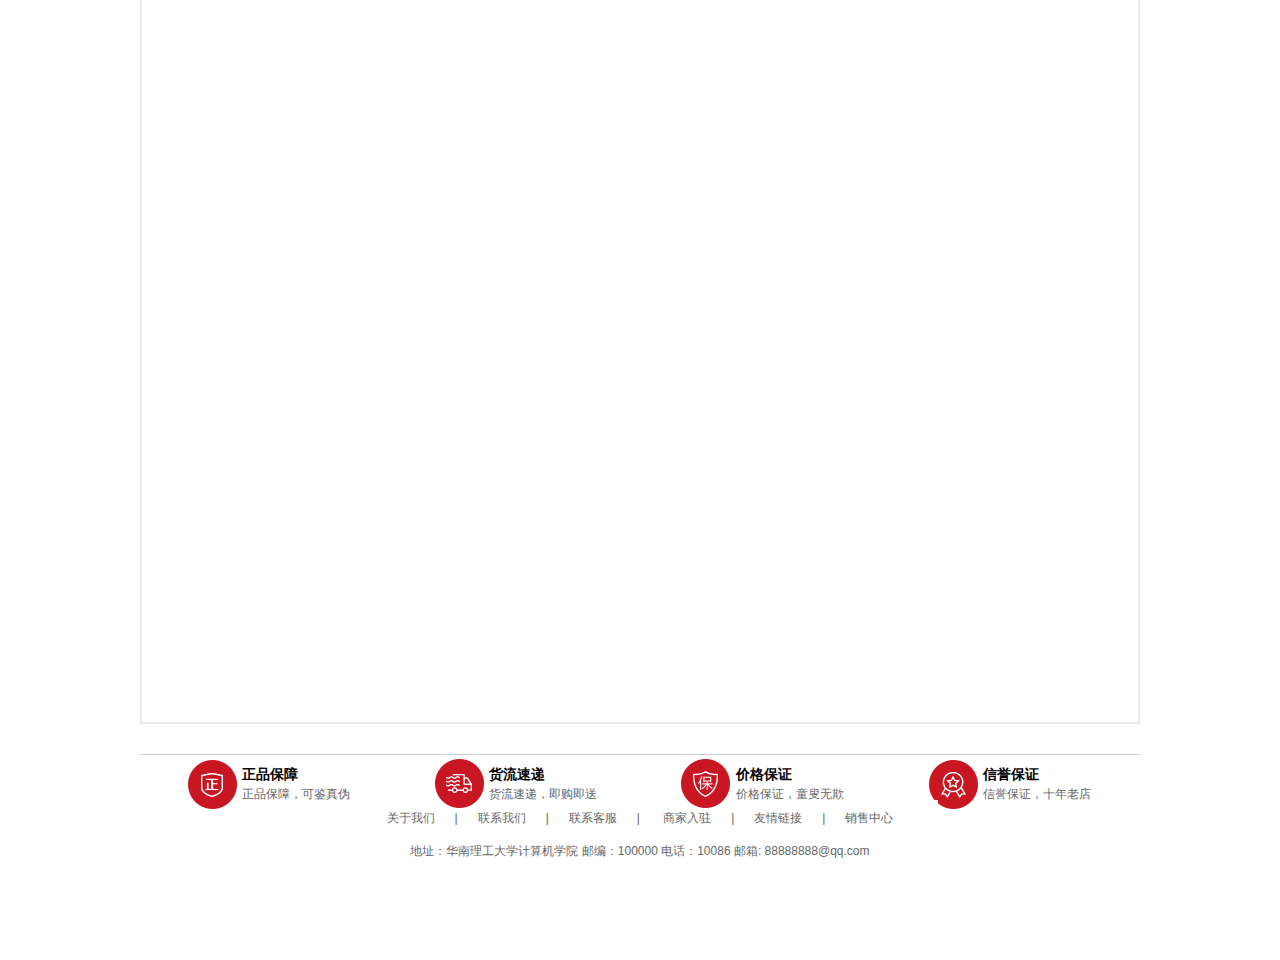
<file: web/html/shopping.html>
<!DOCTYPE html>
<html lang="en">
<head>
  <meta charset="UTF-8">
  <meta name="viewport" content="width=device-width, initial-scale=1.0">
  <title>购物车</title>
  <link rel="stylesheet" href="../css/base.css">
  <link rel="stylesheet" href="../css/common.css">
  <link rel="stylesheet" href="../css/register.css">
  <link rel="stylesheet" href="../css/index.css">

  <link rel="the_top icon" href="../icon.ico" />
</head>
<body>

  <!-- 最顶端导航栏 -->
  <section>
    <div class="frame">
      <div class="the_top">
        <div class="topleft">
          <ul>
            <li>美美百货，美美购物！</li>
            <li>&nbsp;&nbsp;<a href="index.html"><span style="color: #009dff">点我返回首页</span> </a></li>
          </ul>
        </div>
        <div class="topright">
          <ul>
            <li><a href="admin.html" >管理员中心</a></li>
            <li><a href="user.html" >个人中心</a></li>
            <li><a href="shopping.html">购物车</a></li>
          </ul>
        </div>
      </div>
    </div>
  </section>

  <!--第二个导航栏  -->
  <div class="frame">
    <div class="head_blank"></div>
    <div class="headline">
      <h3><a href="index.html"> <span style="color: #b1191a">返回首页>></span></a></h3>
      <h3><span style="color: #b1191a">我的购物车</span> </h3>
    </div>
  </div>

<!--结算  -->
<div class="frame">
  <div class="headline">
    <h4><a href="#"> <span style="color: #b1191a"><div class="caculate">一起结算</div></span></a></h4>
  </div>
</div>

<div class="frame">
  <div class="like">
    <div class="like-bd">
      <ul>
        <li>
          <dl>
            <dd>
              <img src="../pictures/1.png" alt="">
              <div class="like-text">
                <p>阳光美包新款单肩包女包时尚子母包四件套女</p>
                <h3><span style="color: red; ">¥116.00&nbsp;&nbsp;&nbsp;</span>
                  <input type="checkbox" name="user">选择
                </h3>
              </div>
              <a href="#"><div class="shopping-trolley">结算</div></a>
            </dd>
          </dl>
        </li>
        <li>
          <dl>
            <dd>
              <img src="../pictures/2.png" alt="">
              <div class="like-text">
                <p>阳光美包新款单肩包女包时尚子母包四件套女</p>
                <h3><span style="color: red; ">¥116.00&nbsp;&nbsp;&nbsp;</span>
                  <input type="checkbox" name="user">选择
                </h3>
              </div>
              <a href="#"><div class="shopping-trolley">结算</div></a>
            </dd>
          </dl>
        </li>
        <li>
          <dl>
            <dd>
              <img src="../pictures/3.png" alt="">
              <div class="like-text">
                <p>阳光美包新款单肩包女包时尚子母包四件套女</p>
                <h3><span style="color: red; ">¥116.00&nbsp;&nbsp;&nbsp;</span>
                  <input type="checkbox" name="user">选择
                </h3>
              </div>
              <a href="#"><div class="shopping-trolley">结算</div></a>
            </dd>
          </dl>
        </li>
        <li>
          <dl>
            <dd>
              <img src="../pictures/4.png" alt="">
              <div class="like-text">
                <p>阳光美包新款单肩包女包时尚子母包四件套女</p>
                <h3><span style="color: red; ">¥116.00&nbsp;&nbsp;&nbsp;</span>
                  <input type="checkbox" name="user">选择
                </h3>
              </div>
              <a href="#"><div class="shopping-trolley">结算</div></a>
            </dd>
          </dl>
        </li>
      </ul>
    </div>
  </div>
</div>


<div class="frame">
  <div class="like">
    <div class="like-bd">
      <ul>
        <li>
          <dl>
            <dd>
              <img src="../pictures/1.png" alt="">
              <div class="like-text">
                <p>阳光美包新款单肩包女包时尚子母包四件套女</p>
                <h3><span style="color: red; ">¥116.00&nbsp;&nbsp;&nbsp;</span>
                  <input type="checkbox" name="user">选择
                </h3>
              </div>
              <a href="#"><div class="shopping-trolley">结算</div></a>
            </dd>
          </dl>
        </li>
        <li>
          <dl>
            <dd>
              <img src="../pictures/2.png" alt="">
              <div class="like-text">
                <p>阳光美包新款单肩包女包时尚子母包四件套女</p>
                <h3><span style="color: red; ">¥116.00&nbsp;&nbsp;&nbsp;</span>
                  <input type="checkbox" name="user">选择
                </h3>
              </div>
              <a href="#"><div class="shopping-trolley">结算</div></a>
            </dd>
          </dl>
        </li>
        <li>
          <dl>
            <dd>
              <img src="../pictures/3.png" alt="">
              <div class="like-text">
                <p>阳光美包新款单肩包女包时尚子母包四件套女</p>
                <h3><span style="color: red; ">¥116.00&nbsp;&nbsp;&nbsp;</span>
                  <input type="checkbox" name="user">选择
                </h3>
              </div>
              <a href="#"><div class="shopping-trolley">结算</div></a>
            </dd>
          </dl>
        </li>
        <li>
          <dl>
            <dd>
              <img src="../pictures/4.png" alt="">
              <div class="like-text">
                <p>阳光美包新款单肩包女包时尚子母包四件套女</p>
                <h3><span style="color: red; ">¥116.00&nbsp;&nbsp;&nbsp;</span>
                  <input type="checkbox" name="user">选择
                </h3>
              </div>
              <a href="#"><div class="shopping-trolley">结算</div></a>
            </dd>
          </dl>
        </li>
      </ul>
    </div>
  </div>
</div>




<!-- 底部栏目 -->
<div class="frame" >
  <div class="bottom_blank"></div>
  <div class="bottom_column">
    <ul>
      <li>
        <h5 class="logo1"></h5>
        <div class="service_txt">
          <h4>正品保障</h4>
          <p>正品保障，可鉴真伪</p>
        </div>
      </li>
      <li>
        <h5 class="logo2"></h5>
        <div class="service_txt">
          <h4>货流速递</h4>
          <p>货流速递，即购即送</p>
        </div>
      </li>
      <li>
        <h5 class="logo3"></h5>
        <div class="service_txt">
          <h4>价格保证</h4>
          <p>价格保证，童叟无欺</p>
        </div>
      </li>
      <li>
        <h5 class="logo4"></h5>
        <div class="service_txt">
          <h4>信誉保证</h4>
          <p>信誉保证，十年老店</p>
        </div>
      </li>
    </ul>
  </div>
  <!-- 信息模块 -->
  <div class="bottom_column_1">
    <div class="link">
      <a href="#">关于我们</a>|<a href="#">联系我们</a>|<a href="#">联系客服</a>|
      <a href="#">商家入驻</a>|<a href="#">友情链接</a>|<a href="#">销售中心</a>
    </div>
    <div class="copyright">
      地址：华南理工大学计算机学院   邮编：100000   电话：10086  邮箱: 88888888@qq.com
    </div>
  </div>
  <div class="bottom_blank"></div>
  <div class="bottom_blank"></div>
  <div class="bottom_blank"></div>
</div>

</body>
</html>
</file>
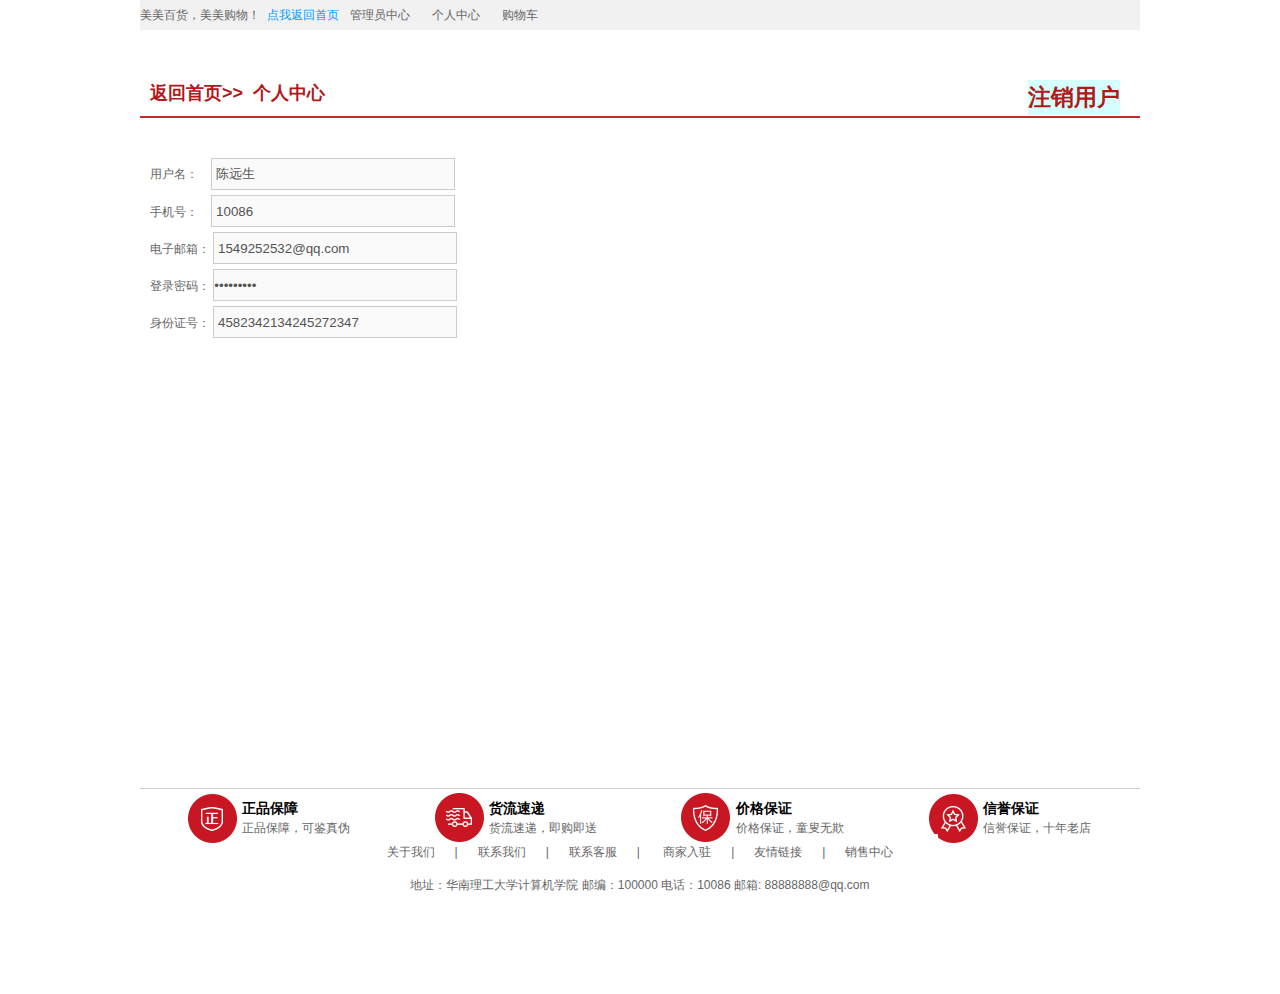
<file: web/html/user.html>
<!DOCTYPE html>
<html lang="en">
<head>
  <meta charset="UTF-8">
  <meta name="viewport" content="width=device-width, initial-scale=1.0">
  <title>个人中心</title>
  <link rel="stylesheet" href="../css/base.css">
  <link rel="stylesheet" href="../css/common.css">
  <link rel="stylesheet" href="../css/register.css">
  <link rel="stylesheet" href="../css/index.css">
  <link rel="stylesheet" href="../css/user.css">
  <link rel="the_top icon" href="../icon.ico" />
</head>
<body>

<section>
  <div class="frame">
    <div class="the_top">
        <div class="topleft">
          <ul>
            <li>美美百货，美美购物！</li>
            <li>&nbsp;&nbsp;<a href="index.html"><span style="color: #009dff">点我返回首页</span> </a></li>
          </ul>
        </div>
        <div class="topright">
          <ul>
            <li><a href="admin.html" >管理员中心</a></li>
            <li><a href="user.html" >个人中心</a></li>
            <li><a href="shopping.html">购物车</a></li>
          </ul>
        </div>
    </div>
  </div>
</section>

<!--第二个导航栏  -->
<div class="frame">
  <div class="head_blank"></div>
  <div class="headline">
    <h3><a href="index.html"> <span style="color: #b1191a">返回首页>></span></a></h3>
    <h3><span style="color: #b1191a">个人中心</span> </h3>
    <h4><a href="#"><span style="color: #b1191a">注销用户</span></a> </h4>
  </div>
</div>

<!--个人信息展示-->
<div class="frame">
  <div class="head_blank"></div>
  <div class="user-form">
    <label for="">用户名：&nbsp;&nbsp;&nbsp;</label>
    <input type="text" class="input"  disabled ="true" value =" 陈远生" placeholder="">
    <p class="user-form-blank"></p>
    <label for="">手机号：&nbsp;&nbsp;&nbsp;</label>
    <input type="text" class="input"  disabled ="true" value =" 10086" placeholder="">
    <p class="user-form-blank"></p>
    <label for="">电子邮箱：</label>
    <input type="text" class="input"  disabled ="true" value =" 1549252532@qq.com" placeholder="">
    <p class="user-form-blank"></p>
    <label for="">登录密码：</label>
    <input type="password" class="input"  disabled ="true" value =" 88888888" placeholder="">
    <p class="user-form-blank"></p>
    <label for="">身份证号：</label>
    <input type="text" class="input"  disabled ="true" value =" 4582342134245272347" placeholder="">
    <p class="user-form-blank"></p>
  </div>
</div>

<div class="user-form-blank_1"></div>
<!-- 底部栏目 -->
<div class="frame" >
  <div class="bottom_blank"></div>
  <div class="bottom_column">
    <ul>
      <li>
        <h5 class="logo1"></h5>
        <div class="service_txt">
          <h4>正品保障</h4>
          <p>正品保障，可鉴真伪</p>
        </div>
      </li>
      <li>
        <h5 class="logo2"></h5>
        <div class="service_txt">
          <h4>货流速递</h4>
          <p>货流速递，即购即送</p>
        </div>
      </li>
      <li>
        <h5 class="logo3"></h5>
        <div class="service_txt">
          <h4>价格保证</h4>
          <p>价格保证，童叟无欺</p>
        </div>
      </li>
      <li>
        <h5 class="logo4"></h5>
        <div class="service_txt">
          <h4>信誉保证</h4>
          <p>信誉保证，十年老店</p>
        </div>
      </li>
    </ul>
  </div>
  <!-- 信息模块 -->
  <div class="bottom_column_1">
    <div class="link">
      <a href="#">关于我们</a>|<a href="#">联系我们</a>|<a href="#">联系客服</a>|
      <a href="#">商家入驻</a>|<a href="#">友情链接</a>|<a href="#">销售中心</a>
    </div>
    <div class="copyright">
      地址：华南理工大学计算机学院   邮编：100000   电话：10086  邮箱: 88888888@qq.com
    </div>
  </div>
  <div class="bottom_blank"></div>
  <div class="bottom_blank"></div>
  <div class="bottom_blank"></div>
</div>

</body>
</html>
</file>
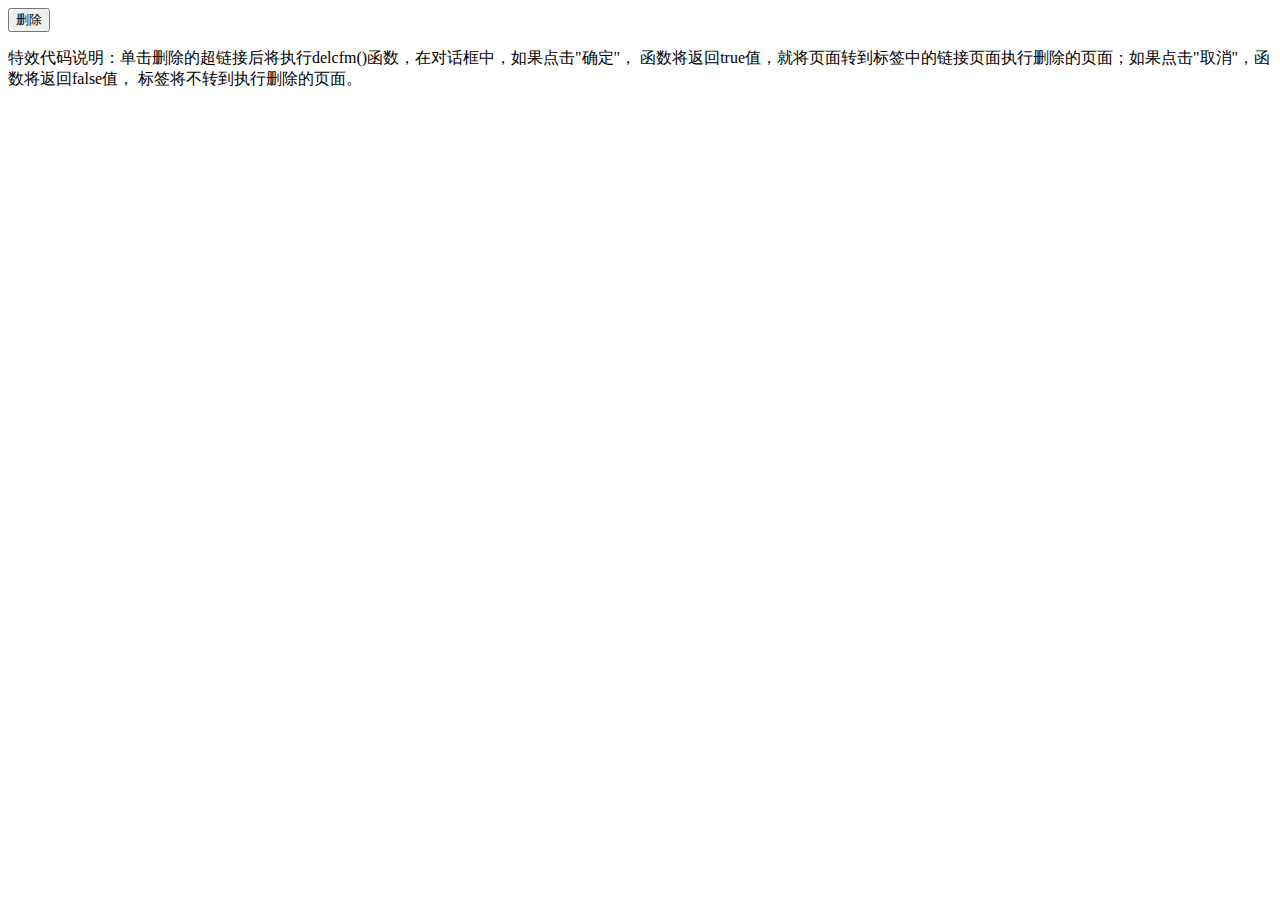
<file: web/WEB-INF/1.html>
<html xmlns="http://www.w3.org/1999/xhtml">
<head>
  <meta http-equiv="Content-Type" content="text/html; charset=utf-8" />
  <title>点击删除按钮后 弹窗确认删除对话框 在线演示 www.divcss5.com </title>
</head>

<body>
<p>
  <script>
    function delcfm() {
      if (!confirm("确认要删除？")) {
        window = false;
      }
    }
</script><form action="del.html" target="_blank" method="get">
  <input name="" type="submit" value="删除" onClick="delcfm()" /></form>
<p>特效代码说明：单击删除的超链接后将执行delcfm()函数，在对话框中，如果点击"确定"，
  函数将返回true值，就将页面转到<a>标签中的链接页面执行删除的页面；如果点击"取消"，函数将返回false值，
    </a>标签将不转到执行删除的页面。</p>
</body>
</html>
</file>
<file: web/css/base.css>
/* 除去内外边框 */
* {
    margin: 0;
    padding: 0
}
/* 让斜体的文字不斜体 */
em,
i {
    font-style: normal
}
/* 除去li中的小点 */
li {
    list-style: none
}

img {
    /* 照顾低版本的浏览器，如果外面包含链接会有边框的问题 */
    border: 0;
    /* 图片和文字垂直对齐 */
    vertical-align: middle
}

button {
    /* 鼠标样式：小手形式 */
    cursor: pointer
}

a {
    color: #666;
    /* 除去链接的下划线 */
    text-decoration: none
}
/* 鼠标经过字体产生变化 */
a:hover {
    color: #c81623
}

button,
input {
    /* \5B8B\4F53  宋体 */
    font-family: Microsoft YaHei, Heiti SC, tahoma, arial, Hiragino Sans GB, "\5B8B\4F53", sans-serif;
    /* 默认有灰色边框，手动去掉 */
    border: 0;
    outline: none;
}

body {
    /* css3 抗锯齿形，让文字显示的更加清晰 */
    -webkit-font-smoothing: antialiased;
    background-color: #fff;
    font: 12px/1.5 Microsoft YaHei, Heiti SC, tahoma, arial, Hiragino Sans GB, "\5B8B\4F53", sans-serif;
    color: #666
}

/* 隐藏含义 */
.hide,
.none {
    display: none
}
/* 清除浮动（伪元素） */
.clearfix:after {
    visibility: hidden;
    clear: both;
    display: block;
    content: ".";
    height: 0
}

.clearfix {
    *zoom: 1
}
</file>
<file: web/css/common.css>
/*字体图标样式*/
@font-face {
    font-family: 'icomoon';
    src:  url('../fonts/icomoon.eot?74458v');
    src:  url('../fonts/icomoon.eot?74458v#iefix') format('embedded-opentype'),
    url('../fonts/icomoon.ttf?74458v') format('truetype'),
    url('../fonts/icomoon.woff?74458v') format('woff'),
    url('../fonts/icomoon.svg?74458v#icomoon') format('svg');
    font-weight: normal;
    font-style: normal;
    font-display: block;
}
/* 整体的框架设置 */
.frame {
    width: 1000px;
    margin: 0 auto;
}
/* 最顶部模块 */
.the_top {
    height: 30px;
    line-height: 30px;
    background-color: #f1f1f1;
}
/*最顶部左边文字约束*/
.the_top_left {
    float: left;
    margin-left: 50px;
    font-size: 14px;
}
/*最顶部右边文字约束*/
.the_top_right {
    float: right;
    margin-right: 50px;
    font-size: 14px;
}
/* 导航栏模块middle */
.header {
    position: relative;
    height: 100px;
}
/*第一第二个导航栏之间的空白*/
.head_blank {
    height: 30px;
}
/*第二个导航栏的框架*/
.headline {
    height: 56px;
    border-bottom: 2px solid rgba(187, 10, 10, 0.87);
}
/*左侧字体样式设置*/
.headline h3{
    float: left;
    font-size: 18px;
    margin: 20px 0 0 10px;
}
/*右侧侧字体样式设置*/
.headline h4{
    float: right;
    font-size: 23px;
    margin: 20px 0 0 10px;
    margin-right: 20px;
    background: rgba(0, 255, 247, 0.17);
}

/*底部栏目模块1*/
.bottom_blank{
    /*    添加空白*/
    height: 30px;
}
.bottom_column {
    border-bottom: 1px solid #ccc;
}
.bottom_column ul li {
    width: 200px;
    height: 50px;
    padding-left: 47px;
    padding-top: 5px;
}
.bottom_column ul li h5{
    float: left;
    width: 50px;
    height: 50px;
    margin-right: 5px;
}
/* 底部模块3 */
.bottom_column_1 {
    text-align: center;
    margin: 10px 0;
}
.bottom_column_1 .link {
    margin: 20px 0 15px 0;
}
.bottom_column_1 .link a {
    margin: 0 20px;
}

.logo1 {
    background: url(../images/icons.png) no-repeat -252px -2px;
}
.logo2 {
    background: url(../images/icons.png) no-repeat -254px -54px;
}
.logo3 {
    background: url(../images/icons.png) no-repeat -257px -106px;
}
.logo4 {
    background: url(../images/icons.png) no-repeat -257px -156px;
}
.bottom_column ul li h4 {
    font-size: 14px;
    color: black;
    margin-top: 5px;
}
.bottom_column ul li p {
    font-size: 12px;
}














ul li {
    float: left;
}
.style_red {
    color: #c81623;;
}

.topright ul li {
    margin: 0 5px;
}
.arrows_icon::after {
    content: "\e902";
    font-family: 'icomoon';
    margin-left: 6px;
}
.topright ul li a {
    padding: 1px 6px;
}

.logo {
    position: absolute;
    width: 120px;
    height: 100px;
    margin-left: 23px;
}
.logo a {
    display: block;
    width: 120px;
    height: 100px;
    background: url(../images/logo.jpg);
    font-size: 0;
    margin-left: 10px;
}



.count {
    position: absolute;
    top: -4px;
    left: 88px;
    color: #fff;
    height: 14px;
    line-height: 14px;
    background-color: #e60012;
    padding: 0px 4px;
    border-radius: 7px 7px 7px 0;
}
/* 商品分类模块 */
.nav {
    height: 45px;
    border-bottom: 2px solid #b1191a;
    margin-top: 10px;
}
.dropdown {
    float: left;
    width: 210px;
    height: 45px;
    background-color: #b1191a;
}
.dropdown .dt {
    font-size: 16px;
    color: #fff;
    text-align: center;
    line-height: 45px;
}
.dropdown .dd {
    /* 隐藏下拉条 */
    /* display: none; */
    width: 210px;
    height: 464px;
    background-color: #c81623;
    margin-top: 2px;
}
.dropdown .dd ul li {
    position: relative;
    width: 198px;
    height: 66px;
    line-height: 45px;
    padding-left: 11px;
}
.dropdown .dd ul li::after {
    position: absolute;
    font-family: 'icomoon';
    content: "\e903";
    top:0;
    left: 150px;
    color: #fff;
}
.dropdown .dd ul li a{
    color: #fff;
    font-size: 15px;
}
.dropdown .dd ul li:hover {
    background-color: #fff;
}
.dropdown .dd ul li:hover a {
    color: #c81623;
}
.navitems{
    float: right;
}
.navitems ul li a {
    line-height: 45px;
    font-size: 16px;
    padding: 0 50px;
}
/* 底部模块1 */
.footer {
    height: 200px;
    background-color: #f5f5f5;
    padding-top: 15px;
}
</file>
<file: web/css/index.css>
/*字体图标样式*/
@font-face {
    font-family: 'icomoon';
    src:  url('../fonts/icomoon.eot?74458v');
    src:  url('../fonts/icomoon.eot?74458v#iefix') format('embedded-opentype'),
    url('../fonts/icomoon.ttf?74458v') format('truetype'),
    url('../fonts/icomoon.woff?74458v') format('woff'),
    url('../fonts/icomoon.svg?74458v#icomoon') format('svg');
    font-weight: normal;
    font-style: normal;
    font-display: block;
}
/*搜索栏*/
.search {
    position: absolute;
    top: 30px;
    left: 219px;
    width: 538px;
    height: 35px;
    border: 2px solid #b1191b;
}
.search input {
    width: 455px;
    height: 35px;
    background-color: #fff;
}
.search button {
    position: absolute;
    width: 85px;
    height: 35px;
    font-size: 14px;
    color: #fff;
    background-color: #b1191a;
}
/*搜索热词*/
.hotwords {
    position: absolute;
    left: 260px;
    top: 75px;
}
.hotwords a {
    margin: 8px 25px 0 0;
}
/*购物车*/
.shopping {
    position: absolute;
    top:33px;
    right: 45px;
    width: 140px;
    height: 35px;
    line-height: 35px;
    text-align: center;
    border: 1px solid #dfdfdf;
    background-color: #f7f7f7;
}
.shopping::before {
    content: "\e904";
    font-family: 'icomoon';
    margin-right: 13px;
    color: #e38787;
}
.shopping::after {
    content: "\e903";
    font-family: 'icomoon';
    margin-left: 14px;
}

/* 猜你喜欢的边框 */
.like {
    height: 1050px;
    border: 2px solid #eaeaea;
    margin-top: 20px;
}
.like-bd ul li{
    float: left;
    padding: 33px 40px 0 38px;
}
.like-text p {
    font-weight: 700;
    width: 140px;
    padding-right: 30px;
    margin-top: 10px;
    border-right: 1px solid #ddd;
    text-align: center;
}
.like-text h4 {
    font-weight: 700;
    width: 140px;
    padding-right: 30px;
    margin-top: 10px;
    border-right: 1px solid #ddd;
}
.like-text .border {
    border: none;
}
.like-bd h3{
    /*color: #df3033;*/
    margin-top: 20px;
}
.like-text h3 a{
    margin-top: 10px;
    margin-left: 20px;
    background: rgb(22, 167, 200);
}
.like-text h2 a{
    margin-top: 10px;
    margin-left: 20px;
    background: rgb(147, 17, 57);
}

/*输入框*/
.input_box{
    width: 25px;
    font-weight: bold;
}

/*加入购物车*/
.shopping-trolley{
    height: 30px;
    background-color: rgba(184, 27, 54, 0.93);
    line-height: 30px;
    text-align: center;
    margin-top: 10px;
    font-size: 13px;
    color: #fff;
}





/*!* 轮播图main *!*/
/*.main {*/
/*    position: relative;*/
/*    width: 730px;*/
/*    height: 454px;*/
/*    overflow: hidden;*/
/*    margin-left: 247px;*/
/*    margin-top: 7px;*/
/*}*/
/*.nav-main {*/
/*    position: absolute;*/
/*    bottom: 11px;*/
/*    left: 50%;*/
/*    transform: translate(-50%);*/
/*    display: flex;*/
/*}*/
/*.nav-main .bar {*/
/*    width: 50px;*/
/*    height: 10px;*/
/*    border: 2px solid #ffffff;*/
/*    margin: 6px;*/
/*    cursor: pointer;*/
/*    transition: 0.3s;*/
/*}*/
/*.bar:hover {*/
/*    background: #ffffff;*/
/*}*/
/*input[name="r"] {*/
/*    position: absolute;*/
/*    visibility: hidden;*/
/*}*/
/*.active {*/
/*    width: 700%;*/
/*    height: 100%;*/
/*    display: flex;*/
/*}*/
/*.focus {*/
/*    width: 20%;*/
/*    transition: 0.6s;*/
/*}*/
/*.focus img {*/
/*    width: 100%;*/
/*    height: 100%;*/
/*}*/
/*#r1:checked ~ .s1 {*/
/*    margin-left: 0;*/
/*}*/
/*#r2:checked ~ .s1 {*/
/*    margin-left: -20%;*/
/*}*/
/*#r3:checked ~ .s1 {*/
/*    margin-left: -40%;*/
/*}*/
/*#r4:checked ~ .s1 {*/
/*    margin-left: -60%;*/
/*}*/
/*!* 今日推荐 *!*/
/*.recom {*/
/*    margin: 10px 0;*/
/*    height: 165px;*/
/*    background-color: #eaeaea;*/
/*}*/
/*.clock {*/
/*    background-color: #5c5251;*/
/*    color: #ffffff;*/
/*    text-align: center;*/
/*    font-size: 18px;*/
/*    padding: 38px;*/
/*}*/

/* 猜你喜欢 边界*/






.center{
    text-align: center;
}

.first {
    position: relative;
    width: 90px;
    height: 100%;
    background-color: red;
    text-align: center;
    color: #ffffff;
    font-weight: 700;
    margin-right: 8px;
    padding: 5px 20px;
}
.first i {
    position: absolute;
    top: -2px;
    left: 52px;
    border-color: transparent #ffffff transparent transparent;
    border-style: solid;
    border-width: 27px 11px 0 0;
}
.last {
    font-weight: 500;
}
/* 家用电器模块 */
.floor {
    margin-top: 21px;
}
.box_hd {
    height: 30px;
    border-bottom: 2px solid #c81623;
}
.box_hd h3 {
    float: left;
    font-size: 18px;
    color: #c81623;
    /* 加粗字体不加粗 */
    font-weight: 400;
}
.box_hd .tab_list {
    float: right;
    line-height: 30px;
}
.box_hd ul li {
    float: left;
}
.box_hd ul li a {
    margin: 0 15px;
}
.box_bd {
    height: 361px;
    border-bottom: 1px solid #ccc;
    margin-bottom: 21px;
}
/* 子代选择器（修改所有div样式） */
.tab_list_item > div {
    float: left;
    height: 361px;
}
.col_210 {
    width: 210px;
    text-align: center;
    background-color: #f9f9f9;
}
.col_210 ul li {
    width: 85px;
    height: 34px;
    border-bottom: 1px solid #ccc;
    text-align: center;
    line-height: 33px;
    margin-right: 10px;
}
.col_210 ul {
    padding-left: 12px;
}
.col_329 {
    width: 329px;
}
.col_221 {
    width: 221px;
}
.col_221 img {
    border-right: 1px solid #ccc;
}
.col_221 .aa {
    /* 当a包含有高度的盒子，需要转换块级元素 */
    display: block;
    border-top: 2px solid #ccc;
}
</file>
<file: web/css/register.css>
.register {
    height: 473px;
    margin: 10px 0;
    border: 1px solid #cccccc;
}
.register h3 {
    height: 42px;
    line-height: 42px;
    font-size: 18px;
    color: #080808;
    padding: 0 36px;
    background-color: #ececec;
}
.register .login {
    float: right;
    font-size: 14px;
}
.reg-form {
    width: 600px;
    margin: 50px auto;
}
.reg-form ul li {
    padding-bottom: 20px;
    margin-left: 71px;
    margin-bottom: 10px;
}
/* 让label内文字右对齐 */
.reg-form ul li label {
    display: inline-block;
    width: 88px;
    text-align: right;
    font-size: 14px;
    color: black;
}
.reg-form ul li .input {
    width: 242px;
    height: 30px;
    border: 1px solid #ccc;
}
.agree {
    padding-left: 134px;
}
.agree input {
    vertical-align: middle;
    margin-right: 5px;
}
.reg-form .btn {
    display: inline-block;
    width: 200px;
    height: 41px;
    line-height: 42px;
    text-align: center;
    background-color: #c81623;
    font-size: 14px;
    color: #ffffff;
    margin: 3px 0 0 98px;
}
。add_product {
    display: inline-block;
    width: 200px;
    height: 41px;
    line-height: 42px;
    text-align: center;
    background-color: #164ec8;
    font-size: 14px;
    color: #ffffff;
    margin: 3px 0 0 98px;
}
.select_user_admin input{
    margin-left: 50px;
}
</file>
<file: web/css/login.css>
.login-head_1 {
    height: 60px;
}
/* 顶层空白处 */
.login-top{
    height: 200px;
    background: white;
}
/*中间层*/
.login-middle {
    height: 487px;
    background-color: rgba(0, 255, 247, 0.17);
}
.login-middle-frame {
    height: 487px;
}
.loginform {
    position: relative;
    top: 50%;
    margin-top: -171px;
    float: right;
    width: 350px;
    background: #fff;
    margin-right: 825px;
}
.nav-tab{
    font-size: 25px;
    margin-top: 30px;
    margin-bottom: 30px;
    margin-left: 120px;
}
.nav-tab ul li a {
    font-size: 20px;
    text-align: center;
    line-height: 2;
    padding-left: 45px;
}
.tab-content {
    padding: 18px;
}
.form {
    font-size: 12px;
    line-height: 18px;
}
.input-prepend {
    width: 100%;
    margin-bottom: 16px;
    word-spacing: normal;
    font-size: 0;
}
.input-prepend span {
    width: 25px;
    height: 22px;
    background-color: #ccc;
    margin-right: -1px;
    vertical-align: top;
    display: inline-block;
    height: 25px;
    line-height: 18px;
    padding: 4px 5px;
    border: 1px solid #ccc;
}
.input-prepend input {
    padding: 6px 8px;
    line-height: 22px;
    width: 258px;
    border: 1px solid #ccc;
}
/*输入账号*/
.prependtop {
    background-image: url(../images/icons.png);
    background-position: -10px -201px;
}
/*输入密码*/
.prependlast {
    background-image: url(../images/icons.png);
    background-position: -72px -201px;
}
.setting input{
    margin-left: 20px;
    vertical-align: middle;
}
.setting span{
    margin-left: 140px;
}
.buttom {
    height: 40px;
    background-color: #2a8ea5;
    line-height: 40px;
    text-align: center;
    margin-top: 20px;
    font-size: 1px;
}
.login_buttom{
    font-size: 23px;
    color: #ffffff;
    background-color: #2a8ea5;
}
/*注册*/
.registration {
    text-align: right;
    margin-top: 30px;
}
.registration a {
    font-size: 18px;
    color: #1474af;
}
</file>
<file: web/css/user.css>
.user-form{
    height: 200px;
    margin-top: 10px;
    margin-left: 10px;
}
。user-form ul li label{
    font-size:1px;
}
.user-form .input{
    width: 242px;
    height: 30px;
    border: 1px solid #ccc;
}
/*个人信息之间的空白*/
.user-form-blank{
    height: 5px;
}
/*中间的一大空白处*/
.user-form-blank_1{
    height: 400px;
}
.caculate{
    height: 30px;
    width: 100px;
    background-color: rgba(27, 184, 184, 0.93);
    line-height: 30px;
    text-align: center;
    font-size: 16px;
    color: #fff;
}

.account ul li {
    padding-bottom: 20px;
    margin-left: 71px;
    margin-bottom: 10px;
}
/* 让label内文字右对齐 */
.account ul li label {
    display: inline-block;
    width: 88px;
    text-align: right;
    font-size: 14px;
    color: black;
}
.account ul li .input {
    width: 242px;
    height: 30px;
    border: 1px solid #ccc;
}
.agree {
    padding-left: 134px;
}
.agree input {
    vertical-align: middle;
    margin-right: 5px;
}
.account .btn {
    display: inline-block;
    width: 200px;
    height: 41px;
    line-height: 42px;
    text-align: center;
    background-color: #1654c8;
    font-size: 14px;
    color: #ffffff;
    margin: 3px 0 0 98px;
}
.email_blank{
    height: 300px;
}
</file>
